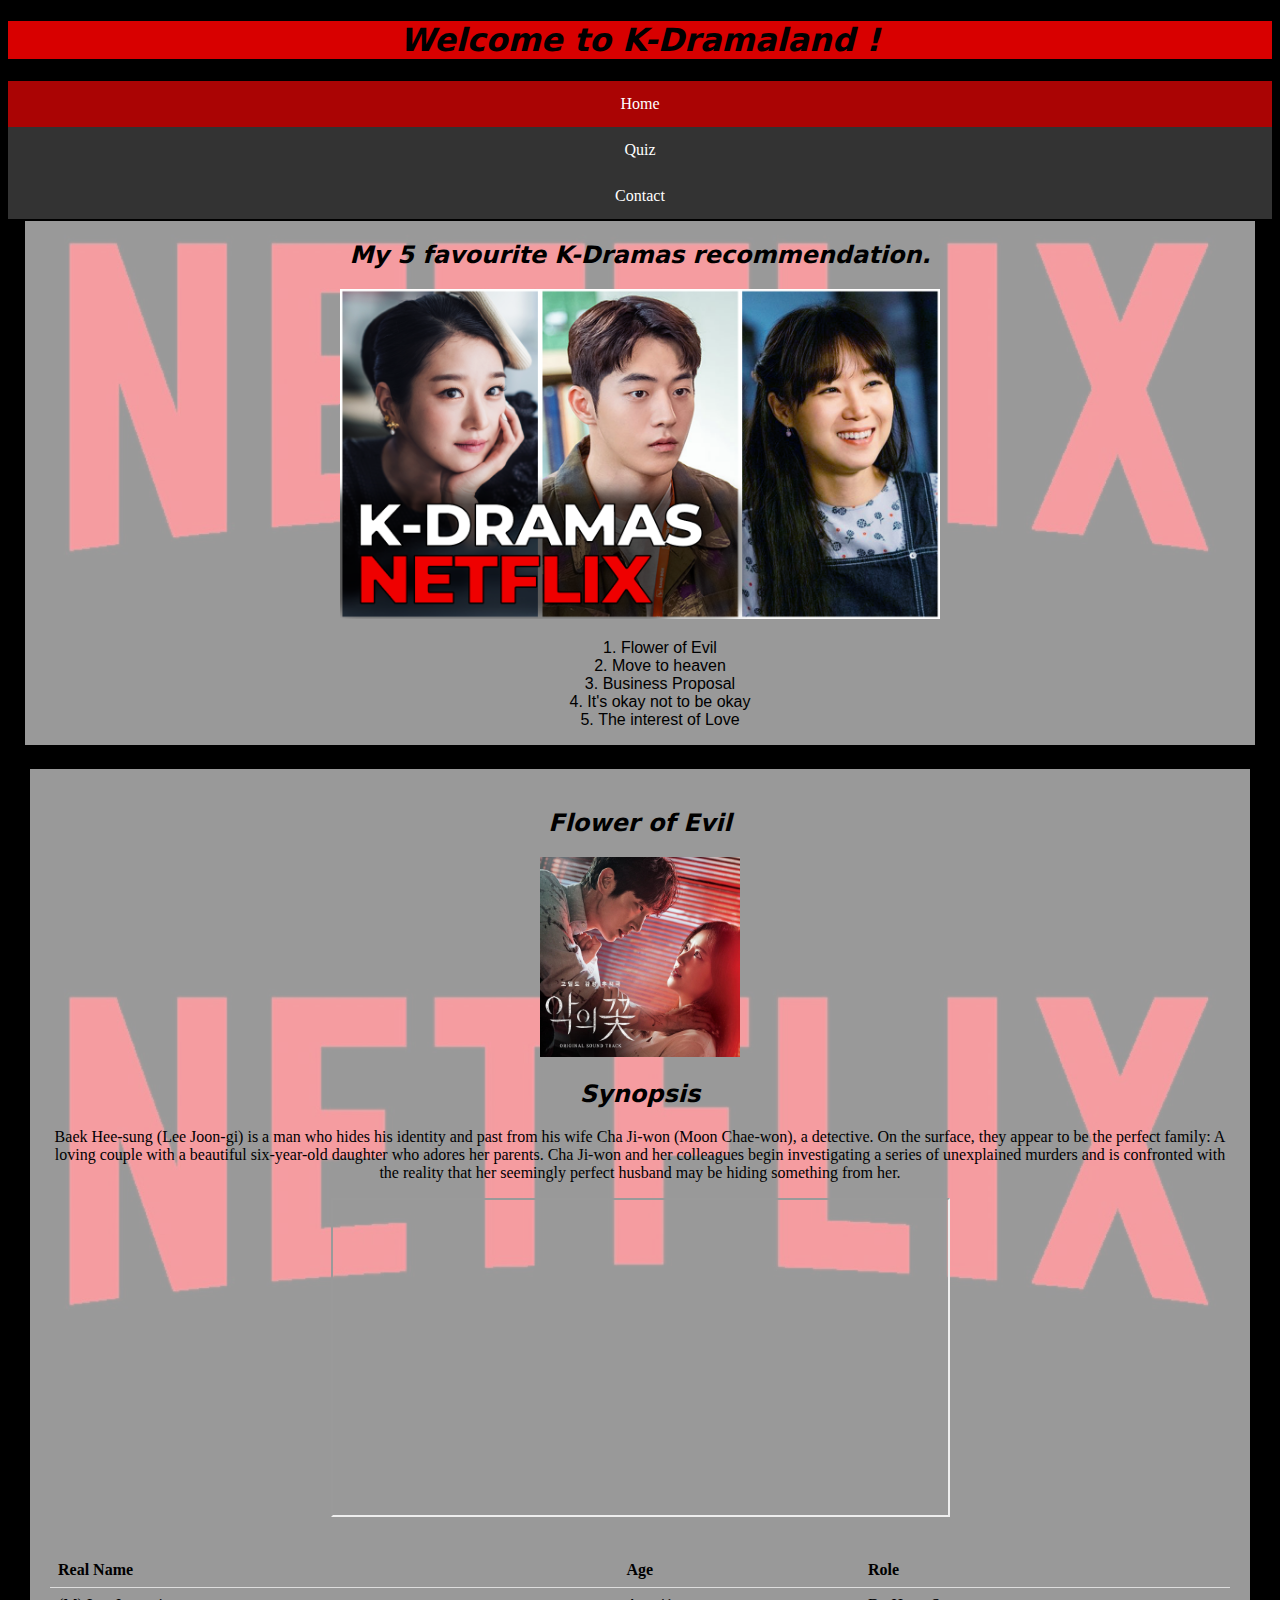
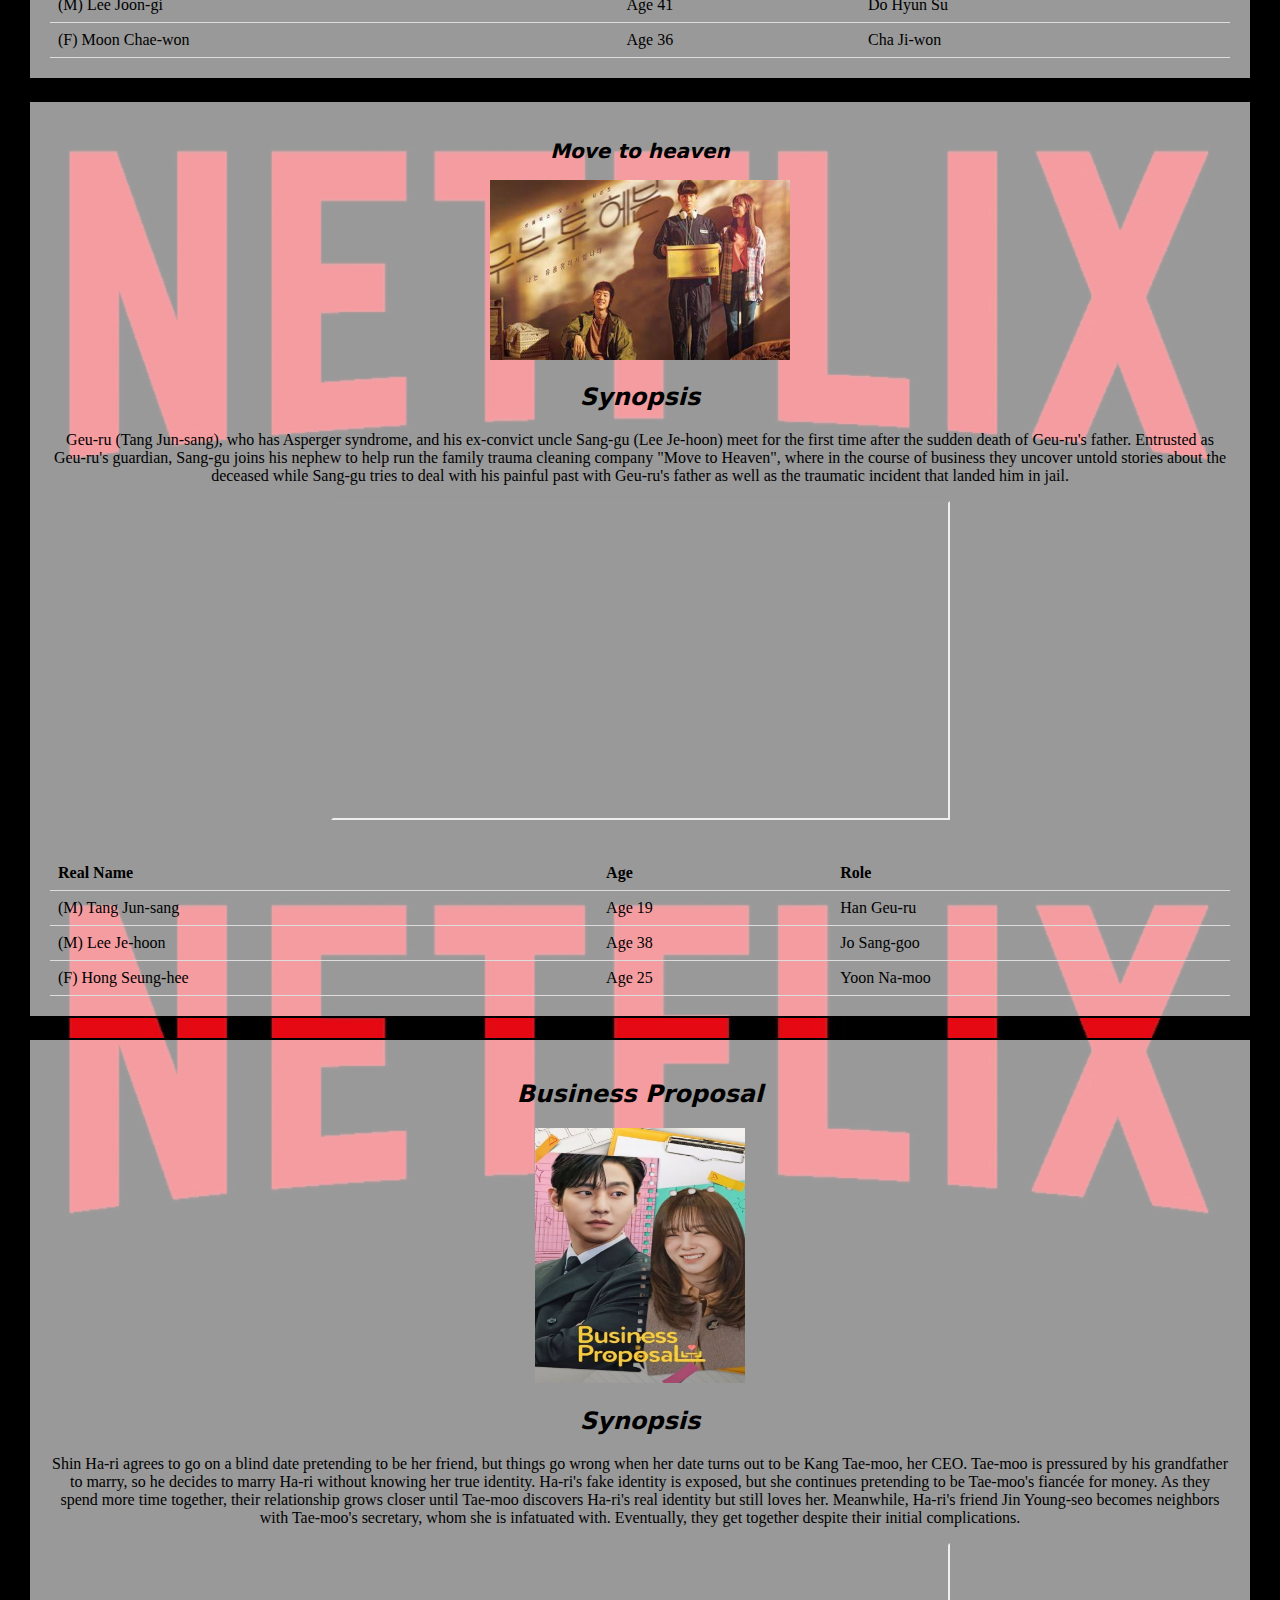
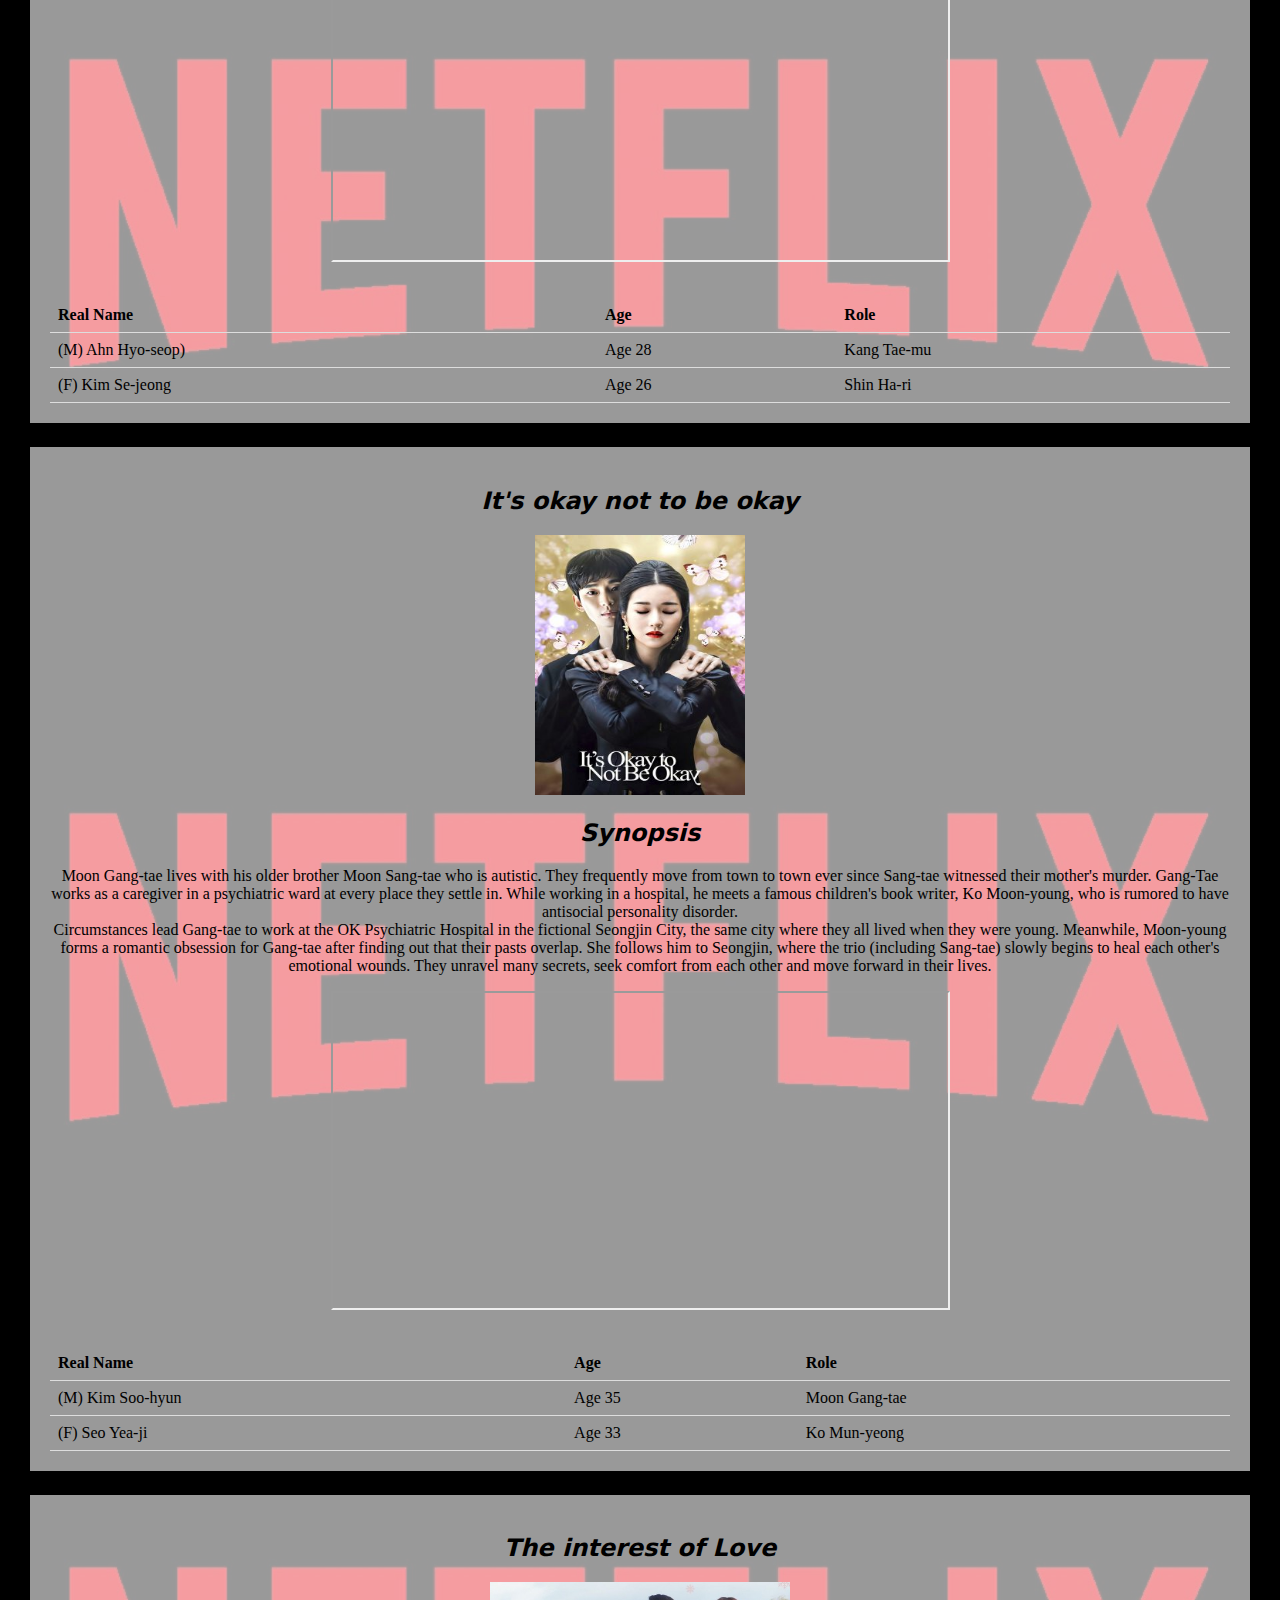
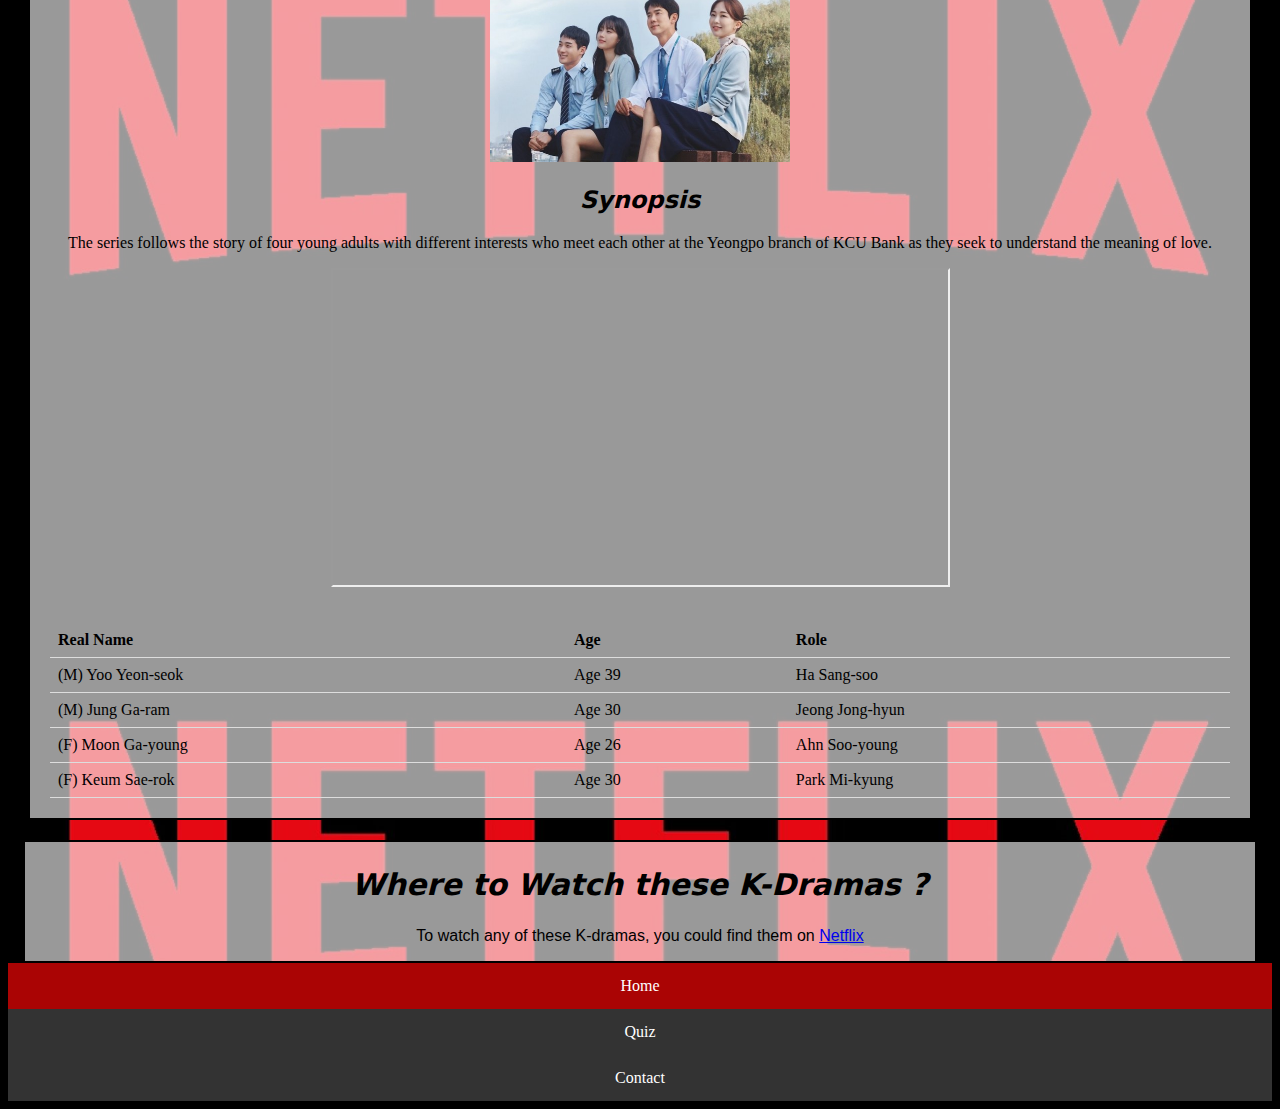
<file: index.html>
<!DOCTYPE html>
<html lang="en">
<head>
    <meta charset="UTF-8">
    <meta http-equiv="X-UA-Compatible" content="IE=edge">
    <meta name="viewport" content="width=device-width, initial-scale=1.0">
    <title>K-Drama Homepage</title>
    <link rel="icon" type="image/x-icon" href="/Homework/img/favicon.ico">

    <!-- External CSS -->
    <link rel="stylesheet" href="./index.css">

    <style>
        /* Internal CSS for table */
        table {
            border-collapse: collapse;
            width: 100%;
        }

        th, td {
            padding: 8px;
            text-align: left;
            border-bottom: 1px solid #DDD;
        }

        tr:hover {background-color: #ffffff7b;}
    </style>
</head>
<body class="center1">
    <header>
        <h1>Welcome to K-Dramaland !</h1>
    </header>
    <nav>
        <ul>
            <li><a class="active" href="./index.html">Home</a></li>
            <li><a href="./KD-Quiz.html">Quiz</a></li>
            <li><a href="./KD-Contact.html">Contact</a></li>
          </ul>
    </nav>
    <section>
        <div class="section">
        <h2>My 5 favourite K-Dramas recommendation.</h2>
        <img src="./img/Korean_dramas.png" alt="A picture of a K-Drama" width="600" height="330">
        <ol id="olist">
            <li>Flower of Evil</li>
            <li>Move to heaven</li>
            <li>Business Proposal</li>
            <li>It's okay not to be okay</li>
            <li>The interest of Love</li>
        </ol>
        </div>
    </section>
    <article>
        <div class="articles">
        <h2>Flower of Evil</h2>
        <img src="./img/flowerofevil.jpg" alt="Picture of Flower Of Evil main actors" width="200" height="200">
        <h2>Synopsis</h2>
        <p> Baek Hee-sung (Lee Joon-gi) is a man who hides his identity and past from his wife Cha Ji-won (Moon Chae-won), a detective. On the surface, they appear to be the perfect family: A loving couple with a beautiful six-year-old daughter who adores her parents. Cha Ji-won and her colleagues begin investigating a series of unexplained murders and is confronted with the reality that her seemingly perfect husband may be hiding something from her.</p>
        <iframe allow="fullscreen" width="615" height="315" class="center" src="https://www.youtube.com/embed/SlDhptm9Yb4"></iframe>
        <br><br>
            <table>
                <tr>
                  <th>Real Name</th>
                  <th>Age</th>
                  <th>Role</th>
                </tr>
                <tr>
                  <td>(M) Lee Joon-gi</td>
                  <td>Age 41</td>
                  <td>Do Hyun Su</td>
                </tr>
                <tr>
                  <td>(F) Moon Chae-won</td>
                  <td>Age 36</td>
                  <td>Cha Ji-won</td>
                </tr>
            </table>
        </div>
    </article>
    <article>
        <div class="articles">
        <h2 style="font-size: 20px;">Move to heaven</h2>
        <img src="./img/movetoheaven.jfif" alt="movetoheaven" width="300" height="180">
        <h2 style>Synopsis</h2>
        <p>Geu-ru (Tang Jun-sang), who has Asperger syndrome, and his ex-convict uncle Sang-gu (Lee Je-hoon) meet for the first time after the sudden death of Geu-ru's father. Entrusted as Geu-ru's guardian, Sang-gu joins his nephew to help run the family trauma cleaning company "Move to Heaven", where in the course of business they uncover untold stories about the deceased while Sang-gu tries to deal with his painful past with Geu-ru's father as well as the traumatic incident that landed him in jail.</p>
        <iframe allow="fullscreen" width="615" height="315" class="center" src="https://www.youtube.com/embed/A-er_AJioOA"></iframe>
        <br><br>
            <table>
                <tr>
                  <th>Real Name</th>
                  <th>Age</th>
                  <th>Role</th>
                </tr>
                <tr>
                  <td>(M) Tang Jun-sang</td>
                  <td>Age 19</td>
                  <td>Han Geu-ru</td>
                </tr>
                <tr>
                  <td>(M) Lee Je-hoon</td>
                  <td>Age 38</td>
                  <td>Jo Sang-goo</td>
                </tr>
                <tr>
                  <td>(F) Hong Seung-hee</td>
                  <td>Age 25</td>
                  <td>Yoon Na-moo</td>
                </tr>
            </table>
    </div>
    </article>
    <article>
        <div class="articles">
            <h2>Business Proposal</h2>
            <img src="./img/business-proposal-korean-drama.jpg" alt="Business Proposal" width="210" height="255">
            <h2>Synopsis</h2>
            <p>Shin Ha-ri agrees to go on a blind date pretending to be her friend, but things go wrong when her date turns out to be Kang Tae-moo, her CEO. Tae-moo is pressured by his grandfather to marry, so he decides to marry Ha-ri without knowing her true identity. Ha-ri's fake identity is exposed, but she continues pretending to be Tae-moo's fiancée for money. As they spend more time together, their relationship grows closer until Tae-moo discovers Ha-ri's real identity but still loves her. Meanwhile, Ha-ri's friend Jin Young-seo becomes neighbors with Tae-moo's secretary, whom she is infatuated with. Eventually, they get together despite their initial complications.</p>
            <iframe allow="fullscreen" width="615" height="315" class="center" src="https://www.youtube.com/embed/M-PHcxPyasA"></iframe>
            <br><br>
            <table>
                <tr>
                  <th>Real Name</th>
                  <th>Age</th>
                  <th>Role</th>
                </tr>
                <tr>
                  <td>(M) Ahn Hyo-seop)</td>
                  <td>Age 28</td>
                  <td>Kang Tae-mu</td>
                </tr>
                <tr>
                  <td>(F) Kim Se-jeong</td>
                  <td>Age 26</td>
                  <td>Shin Ha-ri</td>
                </tr>
            </table>
        </div>
    </article>
    <article>
      <div class="articles">
            <h2>It's okay not to be okay</h2>
            <img src="./img/Its-Okay-Not-To-Be-Okay.jpg" alt="It's okay not to be okay" width="210" height="260">
            <h2>Synopsis</h2>
            <p>Moon Gang-tae lives with his older brother Moon Sang-tae who is autistic. They frequently move from town to town ever since Sang-tae witnessed their mother's murder. Gang-Tae works as a caregiver in a psychiatric ward at every place they settle in. While working in a hospital, he meets a famous children's book writer, Ko Moon-young, who is rumored to have antisocial personality disorder.<br>
                Circumstances lead Gang-tae to work at the OK Psychiatric Hospital in the fictional Seongjin City, the same city where they all lived when they were young. Meanwhile, Moon-young forms a romantic obsession for Gang-tae after finding out that their pasts overlap. She follows him to Seongjin, where the trio (including Sang-tae) slowly begins to heal each other's emotional wounds. They unravel many secrets, seek comfort from each other and move forward in their lives.</p>
            <iframe allow="fullscreen" width="615" height="315" class="center" src="https://www.youtube.com/embed/50ek4HQo0Bc"></iframe>
            <br><br>
            <table>
                <tr>
                  <th>Real Name</th>
                  <th>Age</th>
                  <th>Role</th>
                </tr>
                <tr>
                  <td>(M) Kim Soo-hyun</td>
                  <td>Age 35</td>
                  <td>Moon Gang-tae</td>
                </tr>
                <tr>
                  <td>(F) Seo Yea-ji</td>
                  <td>Age 33</td>
                  <td>Ko Mun-yeong</td>
                </tr>
            </table>   
        </div>
    </article>
    <article>
      <div class="articles">
            <h2>The interest of Love</h2>
            <img src="./img/interestoflove.jfif" alt="The interest of Love" width="300" height="180">
            <h2>Synopsis</h2>
            <p>The series follows the story of four young adults with different interests who meet each other at the Yeongpo branch of KCU Bank as they seek to understand the meaning of love.</p>
            <iframe allow="fullscreen" width="615" height="315" class="center" src="https://www.youtube.com/embed/WVnDuEx-Je0"></iframe>
            <br><br>
            <table>
                <tr>
                  <th>Real Name</th>
                  <th>Age</th>
                  <th>Role</th>
                </tr>
                <tr>
                  <td>(M) Yoo Yeon-seok</td>
                  <td>Age 39</td>
                  <td>Ha Sang-soo</td>
                </tr>
                <tr>
                  <td>(M) Jung Ga-ram</td>
                  <td>Age 30</td>
                  <td>Jeong Jong-hyun</td>
                </tr>
                <tr>
                  <td>(F) Moon Ga-young</td>
                  <td>Age 26</td>
                  <td>Ahn Soo-young</td>
                </tr>
                <tr>
                  <td>(F) Keum Sae-rok</td>
                  <td>Age 30</td>
                  <td>Park Mi-kyung</td>
                </tr>
            </table>
        </div>
    </article>
    <footer>
        <div class="footer1">
            <h2 style="font-size: 30px;"> Where to Watch these K-Dramas ?</h2>
            <p>To watch any of these K-dramas, you could find them on <a href="https://www.netflix.com/gb/">Netflix</a></p>
        </div>
    </footer>
    <ul>
        <li><a class="active" href="./index.html">Home</a></li>
        <li><a href="./KD-Quiz.html">Quiz</a></li>
        <li><a href="./KD-Contact.html">Contact</a></li>
    </ul>
</body>
</html>
</file>
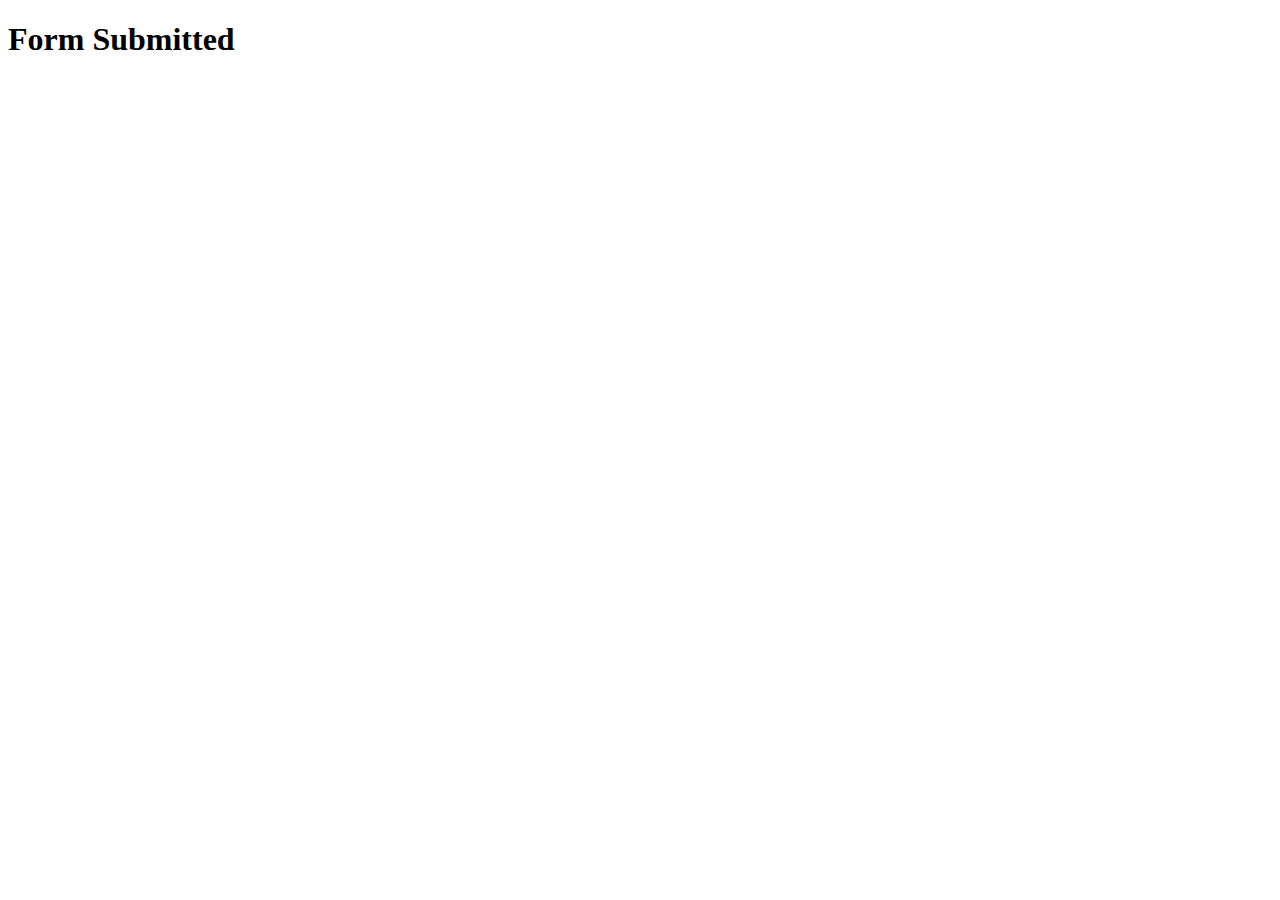
<file: confirmation.html>
<!DOCTYPE html>
<html lang="en">
<head>
    <meta charset="UTF-8">
    <meta http-equiv="X-UA-Compatible" content="IE=edge">
    <meta name="viewport" content="width=device-width, initial-scale=1.0">
    <title>Document</title>
</head>
<body>
<h1>Form Submitted</h1>
</body>
</html>
</file>
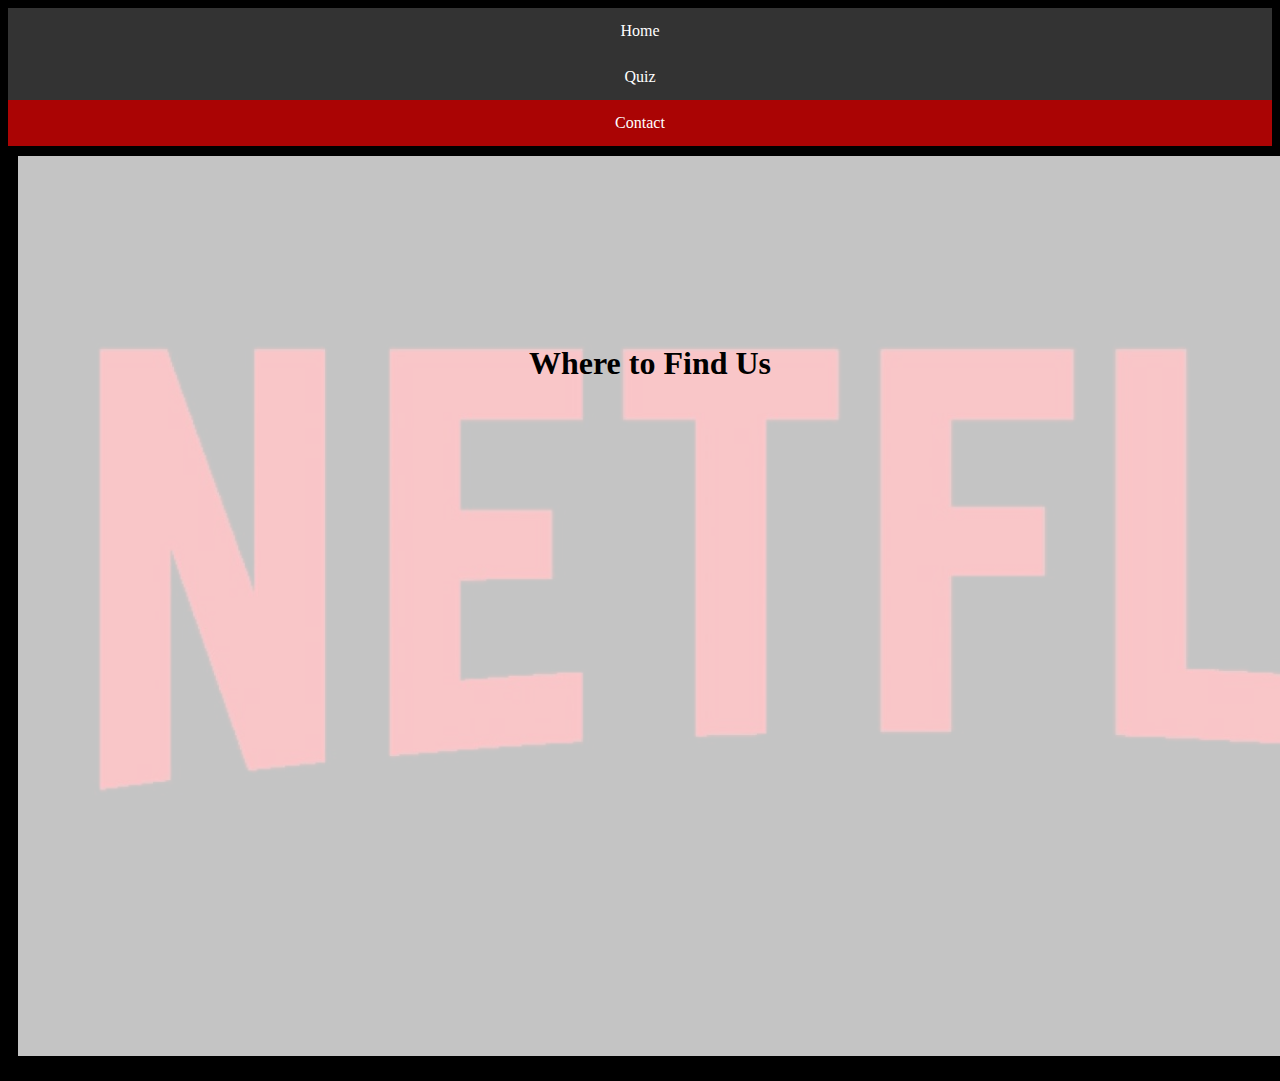
<file: KD-Contact.html>
<!DOCTYPE html>
<html lang="en">
<head>
    <meta charset="UTF-8">
    <meta http-equiv="X-UA-Compatible" content="IE=edge">
    <meta name="viewport" content="width=device-width, initial-scale=1.0">
    <title>Contact Us</title>
    <link rel="icon" type="image/x-icon" href="/Homework/img/favicon.ico">
    <link rel="stylesheet" href="./KD-Contat.css">
</head>
<body>
    <nav>
        <ul>
            <li><a href="./KD-Homepage.html">Home</a></li>
            <li><a href="./KD-Quiz.html">Quiz</a></li>
            <li><a class="active" href="./KD-Contact.html">Contact</a></li>
        </ul>
    </nav>
    <article class="container">
        <h1>Where to Find Us</h1><br><br>
    <iframe src="https://www.google.com/maps/embed?pb=!1m18!1m12!1m3!1d4966.120155856502!2d-0.12913415394342934!3d51.51211378725717!2m3!1f0!2f0!3f0!3m2!1i1024!2i768!4f13.1!3m3!1m2!1s0x487604cb878e81b3%3A0x91f10fa364452046!2sCovent%20Garden%2C%20London!5e0!3m2!1sen!2suk!4v1685061487108!5m2!1sen!2suk" width="600" height="450" style="border:0" allowfullscreen="" loading="lazy" referrerpolicy="no-referrer-when-downgrade"></iframe>
    </article>
</body>
</html>
</file>
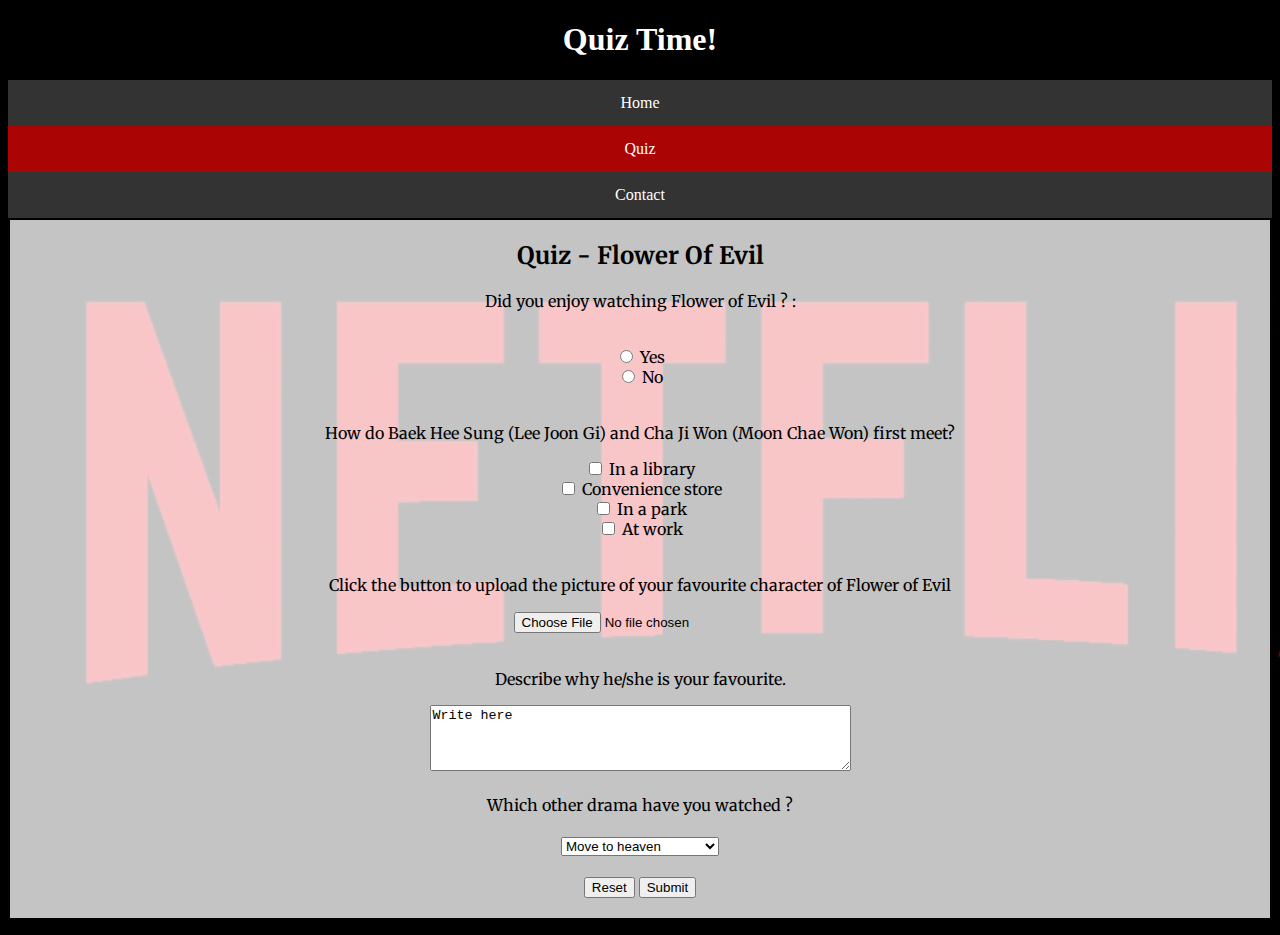
<file: KD-Quiz.html>
<!DOCTYPE html>
<html lang="en">
<head>
    <meta charset="UTF-8">
    <meta http-equiv="X-UA-Compatible" content="IE=edge">
    <meta name="viewport" content="width=device-width, initial-scale=1.0">
    <title>Flower of Evil Quiz</title>
    <link rel="icon" type="image/x-icon" href="/Homework/img/favicon.ico">
    <link rel="stylesheet" href="./KD-Quiz.css">
    <style>
    #Quizzz {
        text-align: center;
        color: rgb(255, 255, 255);
    }
    </style>
</head>
<body> 
    <header>
        <h1 id="Quizzz">Quiz Time!</h1>
    </header>
    <nav>
        <ul>
            <li><a href="./index.html">Home</a></li>
            <li><a class="active" href="./KD-Quiz.html">Quiz</a></li>
            <li><a href="./KD-Contact.html">Contact</a></li>
          </ul>
    </nav>
    <article>
        <h2>Quiz - Flower Of Evil</h2>
        <p>Did you enjoy watching Flower of Evil ? :</p>
        <br>
        <form action="./confirmation.html">
        <input type="radio" id="Yes" name="love" value="Yep">
        <label for="Yes">Yes</label><br>
        <input type="radio" id="No" name="love" value="Nope">
        <label for="No">No</label>
        <br><br>
        <p>How do Baek Hee Sung (Lee Joon Gi) and Cha Ji Won (Moon Chae Won) first meet?</p>
        <input type="checkbox" id="option1" name="option1" value="Library">
        <label for="option1">In a library</label><br>
        <input type="checkbox" id="option2" name="option2" value="convenience">
        <label for="option2">Convenience store</label><br>
        <input type="checkbox" id="option3" name="option3" value="Park">
        <label for="option3">In a park</label><br>
        <input type="checkbox" id="option4" name="option4" value="Work">
        <label for="option4">At work</label>
        <br><br>
        <p>Click the button to upload the picture of your favourite character of Flower of Evil</p>
        <input type="file" id="Myfile">
        <br><br>
        <p><label for="comment">Describe why he/she is your favourite.</label></p>
            <textarea id="comment" name="comment" rows="4" cols="50">Write here</textarea>
            <br><br>
            <label for="New">Which other drama have you watched ?</label><br><br>
            <select name="New" id="New">
                <option value="movetoheaven">Move to heaven</option>
              <option value="BusinessProp"> Business proposal</option>
              <option value="Itsokaynottobeokay">It's okay not to be okay</option>
              <option value="Theinterestoflove">The interest of Love</option>
            </select>
            <br><br>
            <input type="Reset">
            <input type="submit">
            <br><br></form>
    </article>
</body>
</html>
</file>
<file: index.css>
.center {display: block;
    margin-left: auto;
    margin-right: auto;
    }
h1,h2 { text-align: center;
    font-family: system-ui, -apple-system, BlinkMacSystemFont, 'Segoe UI', Roboto, Oxygen, Ubuntu, Cantarell, 'Open Sans', 'Helvetica Neue', sans-serif;
    font-style: italic;}

.font-s {font-size: 20px;}
.section {
    font-family: Arial, Helvetica, sans-serif;
    margin-left: 15px; 
    margin-right: 15px;
    background-color: rgba(255, 255, 255, 0.6);
    border: 2px solid black;
    text-align: center;
    list-style-position: inside;
}
.articles {
    background-color: rgba(255, 255, 255, 0.6);
    border: 2px solid black;
    margin: 20px;
    padding: 20px;
    text-align: center;
    }
body {
    background-image: url(./img/Netflix_logo-1920x1131.jpg);
    background-size: contain;}

header {background-color: rgba(239, 0, 0, 0.902);
}

ul {
    list-style-type: none;
    margin: 0;
    padding: 0;
    overflow: hidden;
    background-color: #333;
}

li a {
    display: block;
    color: white;
    text-align: center;
    padding: 14px 16px;
    text-decoration: none;}

li a:hover:not(.active) {
    background-color: #111;
    }
.active {
    background-color: #aa0404;}

articles {
    font-family: Arial, Helvetica, sans-serif;
    margin-left: 15px; 
    margin-right: 15px;
    background-color: rgba(255, 255, 255, 0.6);
    border: 2px solid black;
    text-align: center;
}
.footer1 {
    font-family: Arial, Helvetica, sans-serif;
    margin-left: 15px; 
    margin-right: 15px;
    background-color: rgba(255, 255, 255, 0.6);
    border: 2px solid black;
    text-align: center;
}
</file>
<file: KD-Contat.css>
body {
  background-image: url(./img/Netflix_logo-1920x1131.jpg);
  background-size: cover;
  background-repeat: repeat-x;
}
ul {
  list-style-type: none;
  margin: 0;
  padding: 0;
  overflow: hidden;
  background-color: #333;
}
li {
  float: center;
}
li a {
  display: block;
  color: white;
  text-align: center;
  padding: 14px 16px;
  text-decoration: none;
}
li a:hover:not(.active) {
  background-color: #111;
}
.active {
  background-color: #aa0404;
}

center {
    text-align: center;
  }

.container {
  width: 100%;
  height: 100vh;
  display: flex;
  align-items: center;
  justify-content:center;
  flex-direction: column;
  font-family:Georgia, 'Times New Roman', Times, serif;
  background-color: rgba(255, 255, 255, 0.77);
  border: 10px solid black;
  text-align: center;
  margin-bottom: 15px;
}
</file>
<file: KD-Quiz.css>
@import url('https://fonts.googleapis.com/css2?family=Merriweather&display=swap');

body {
    background-image: url(./img/Netflix_logo-1920x1131.jpg);
    background-size: cover;
    background-repeat: repeat-x;
  }
  ul {
    list-style-type: none;
    margin: 0;
    padding: 0;
    overflow: hidden;
    background-color: #333;
  }

  li a {
    display: block;
    color: white;
    text-align: center;
    padding: 14px 16px;
    text-decoration: none;
  }
  li a:hover:not(.active) {
    background-color: #111;
  }
  .active {
    background-color: #aa0404;
  }
  article {
    font-family: "Merriweather", Times, serif;
    background-color: rgba(255, 255, 255, 0.77);
    border: 2px solid black;
    text-align: center;
    margin-bottom: 15px;
  }
</file>
